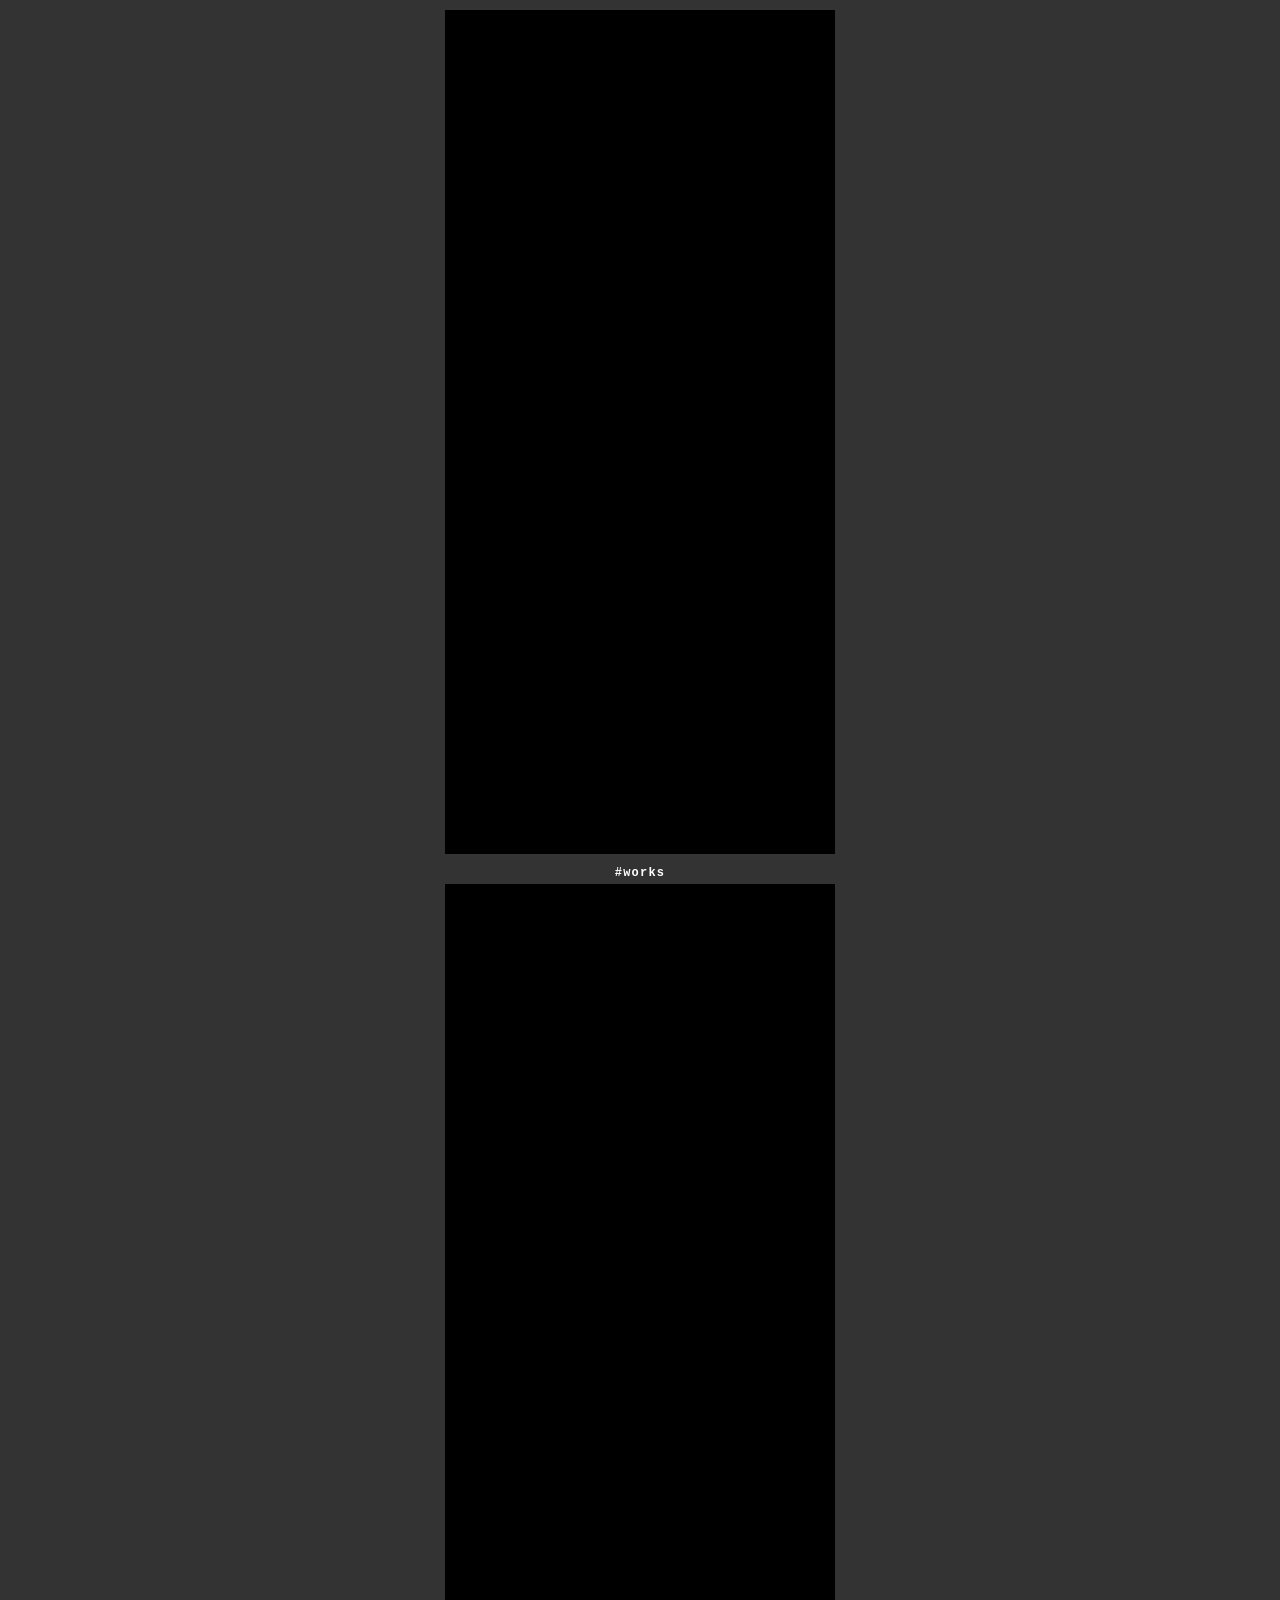
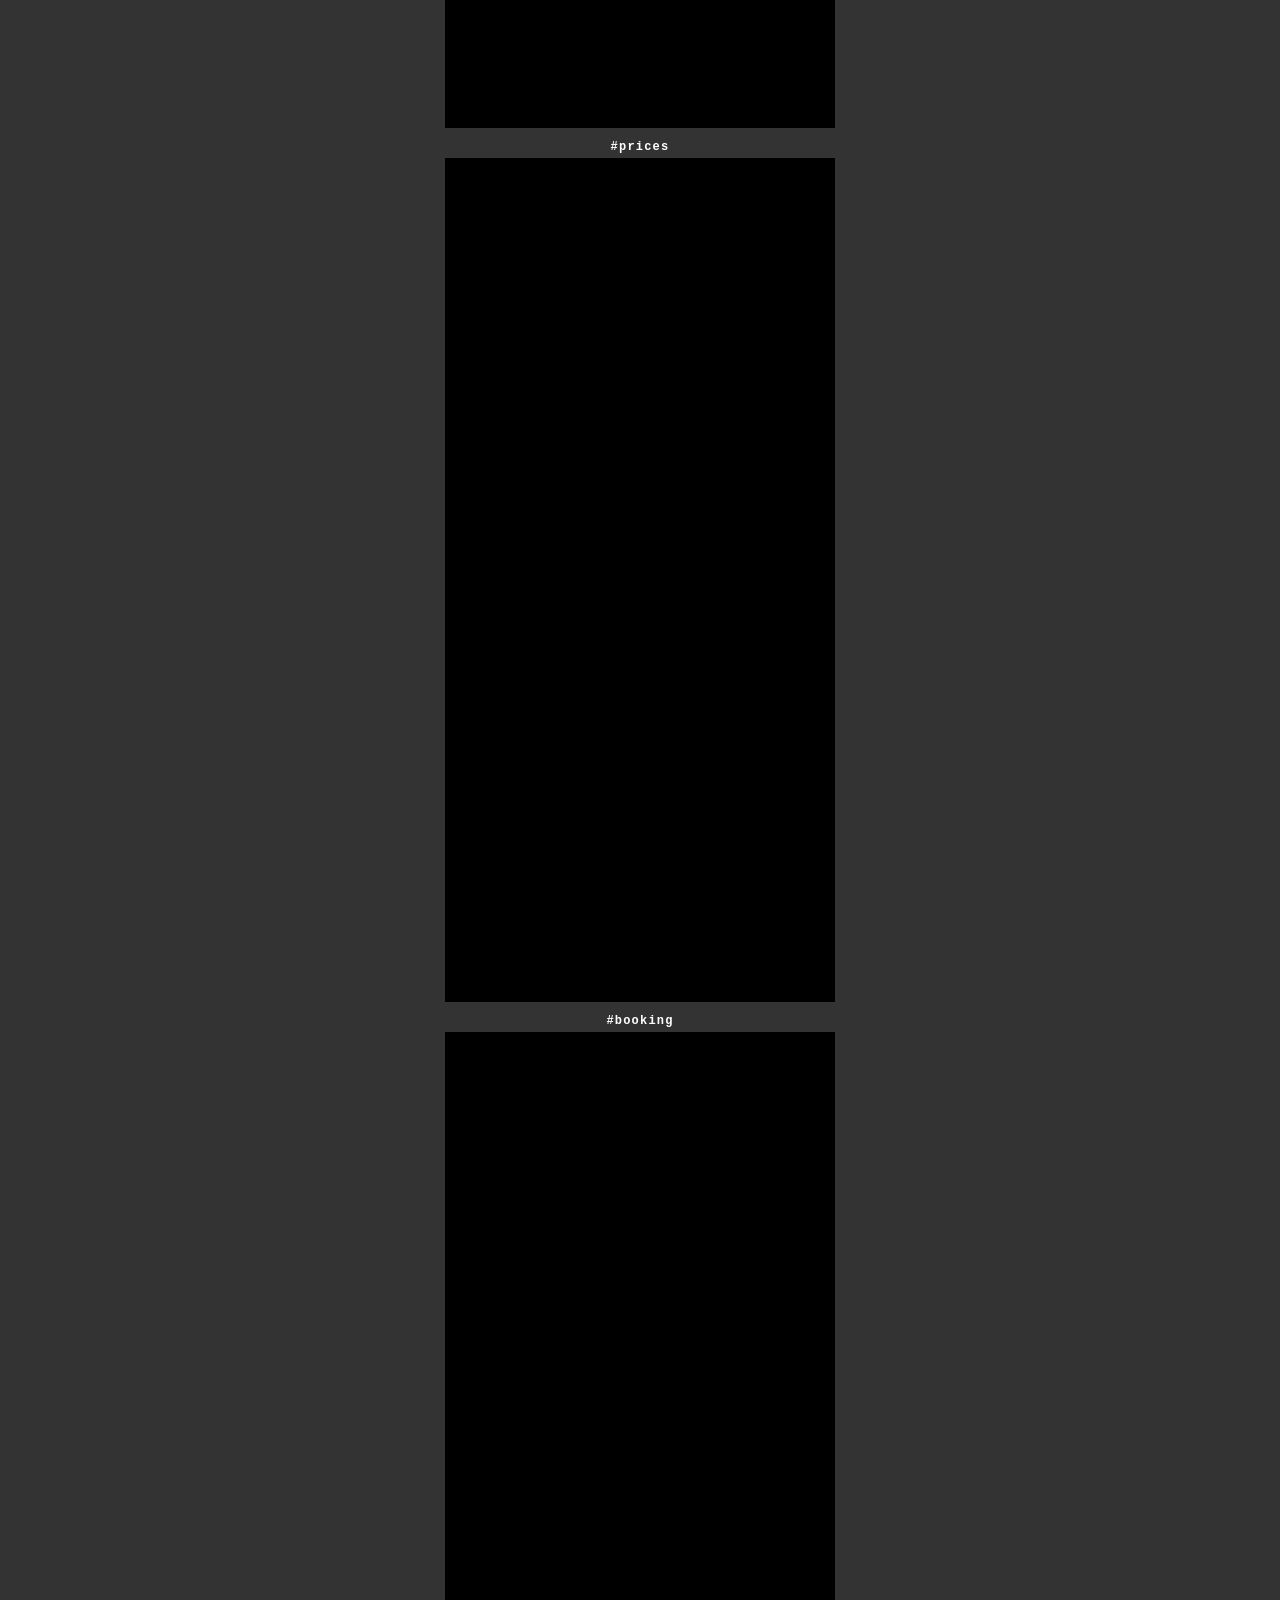
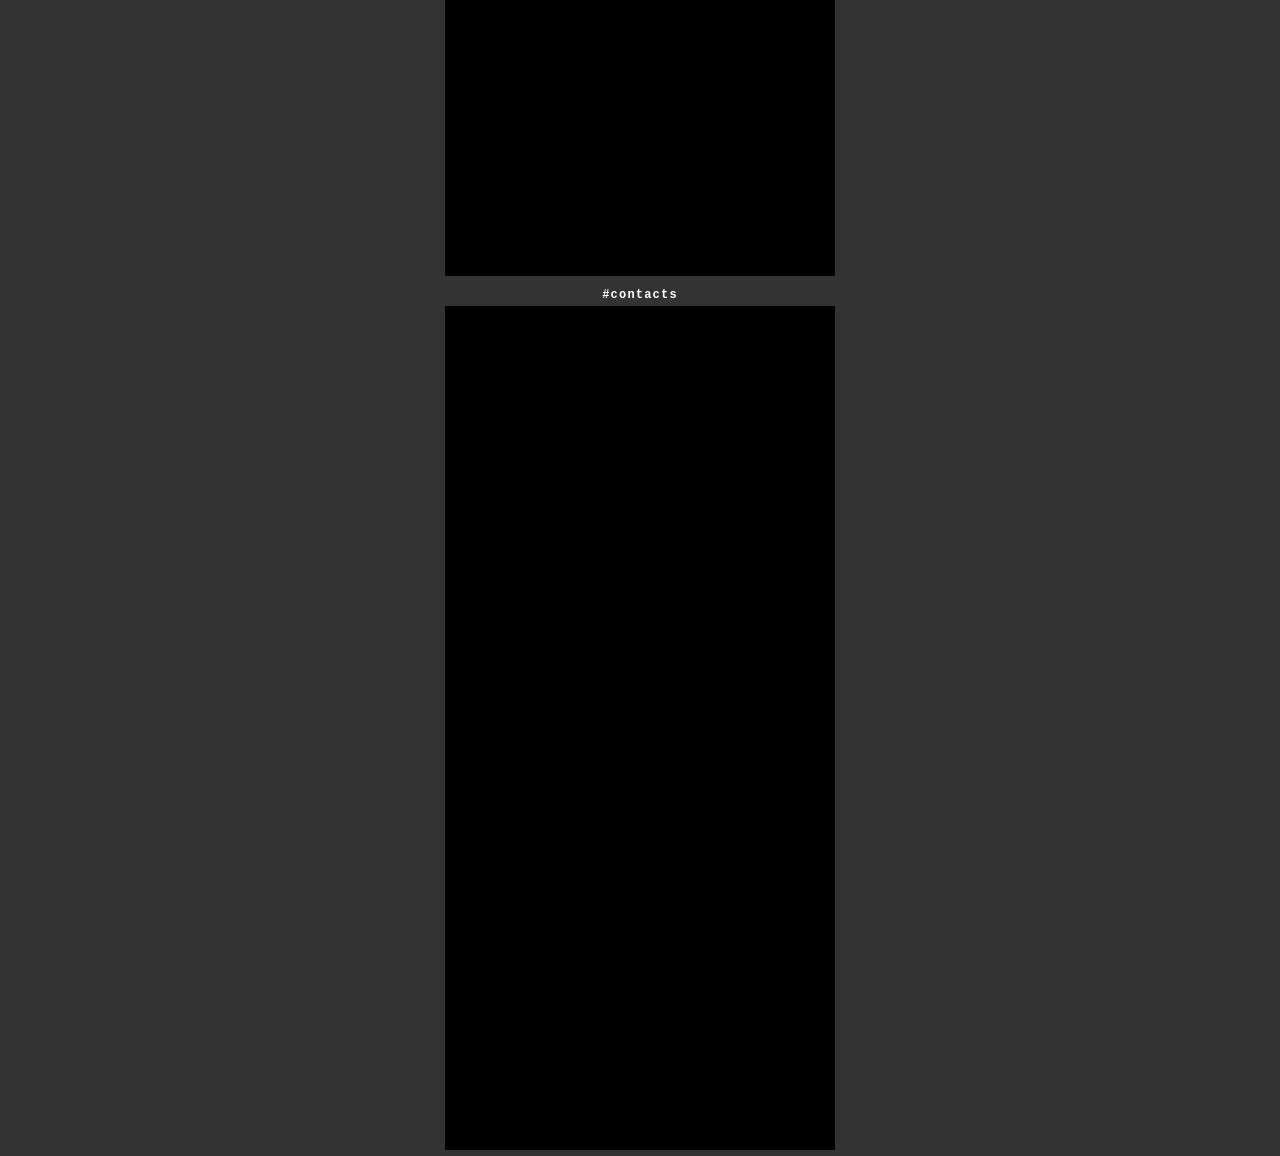
<file: site/_frames.html>
<!DOCTYPE html>
<html lang="ru">
<head><meta charset="UTF-8"><title>Проверка мобильной вёрстки</title>
<style>
  body { margin:0; background:#333; font:12px monospace; color:#fff; }
  .row { display:flex; flex-direction:column; align-items:center; gap:4px; padding:6px 0; }
  iframe { width:390px; height:844px; border:0; background:#000; }
  b { letter-spacing:.1em; }
</style>
</head>
<body>
<div class="row"><b id="l1"></b><iframe id="f1" src="/"></iframe></div>
<div class="row"><b>#works</b><iframe src="/#works"></iframe></div>
<div class="row"><b>#prices</b><iframe src="/#prices"></iframe></div>
<div class="row"><b>#booking</b><iframe src="/#booking"></iframe></div>
<div class="row"><b>#contacts</b><iframe src="/#contacts"></iframe></div>
<script>
  f1.addEventListener('load', function () {
    var w = f1.contentWindow;
    l1.textContent = 'hero — viewport внутри iframe: ' + w.innerWidth + ' x ' + w.innerHeight;
  });
</script>
</body>
</html>
</file>
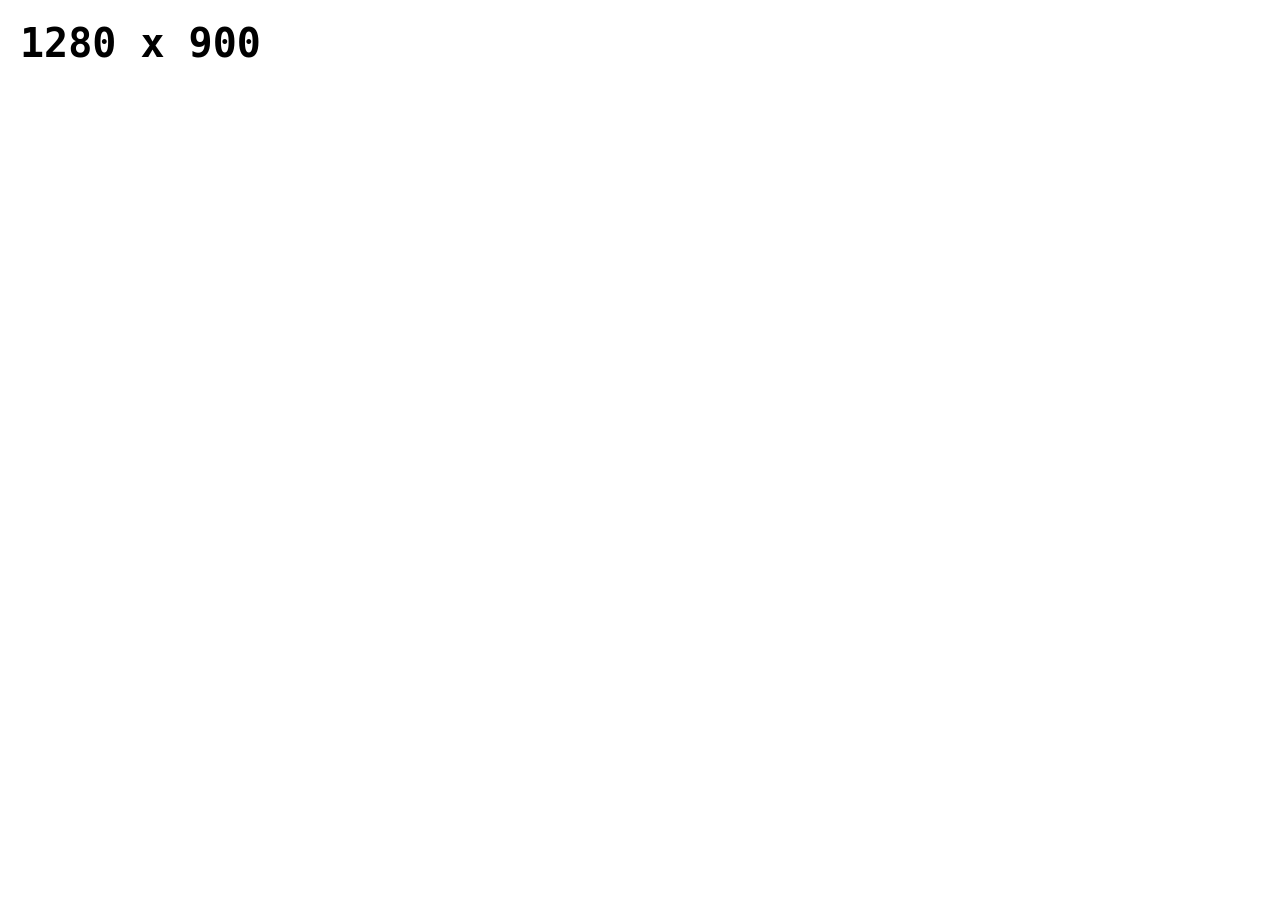
<file: site/_vp.html>
<!DOCTYPE html><html><body style="margin:0;background:#fff">
<div id="o" style="font:700 40px monospace;padding:20px;color:#000"></div>
<script>o.textContent = innerWidth + " x " + innerHeight;</script>
</body></html>
</file>
